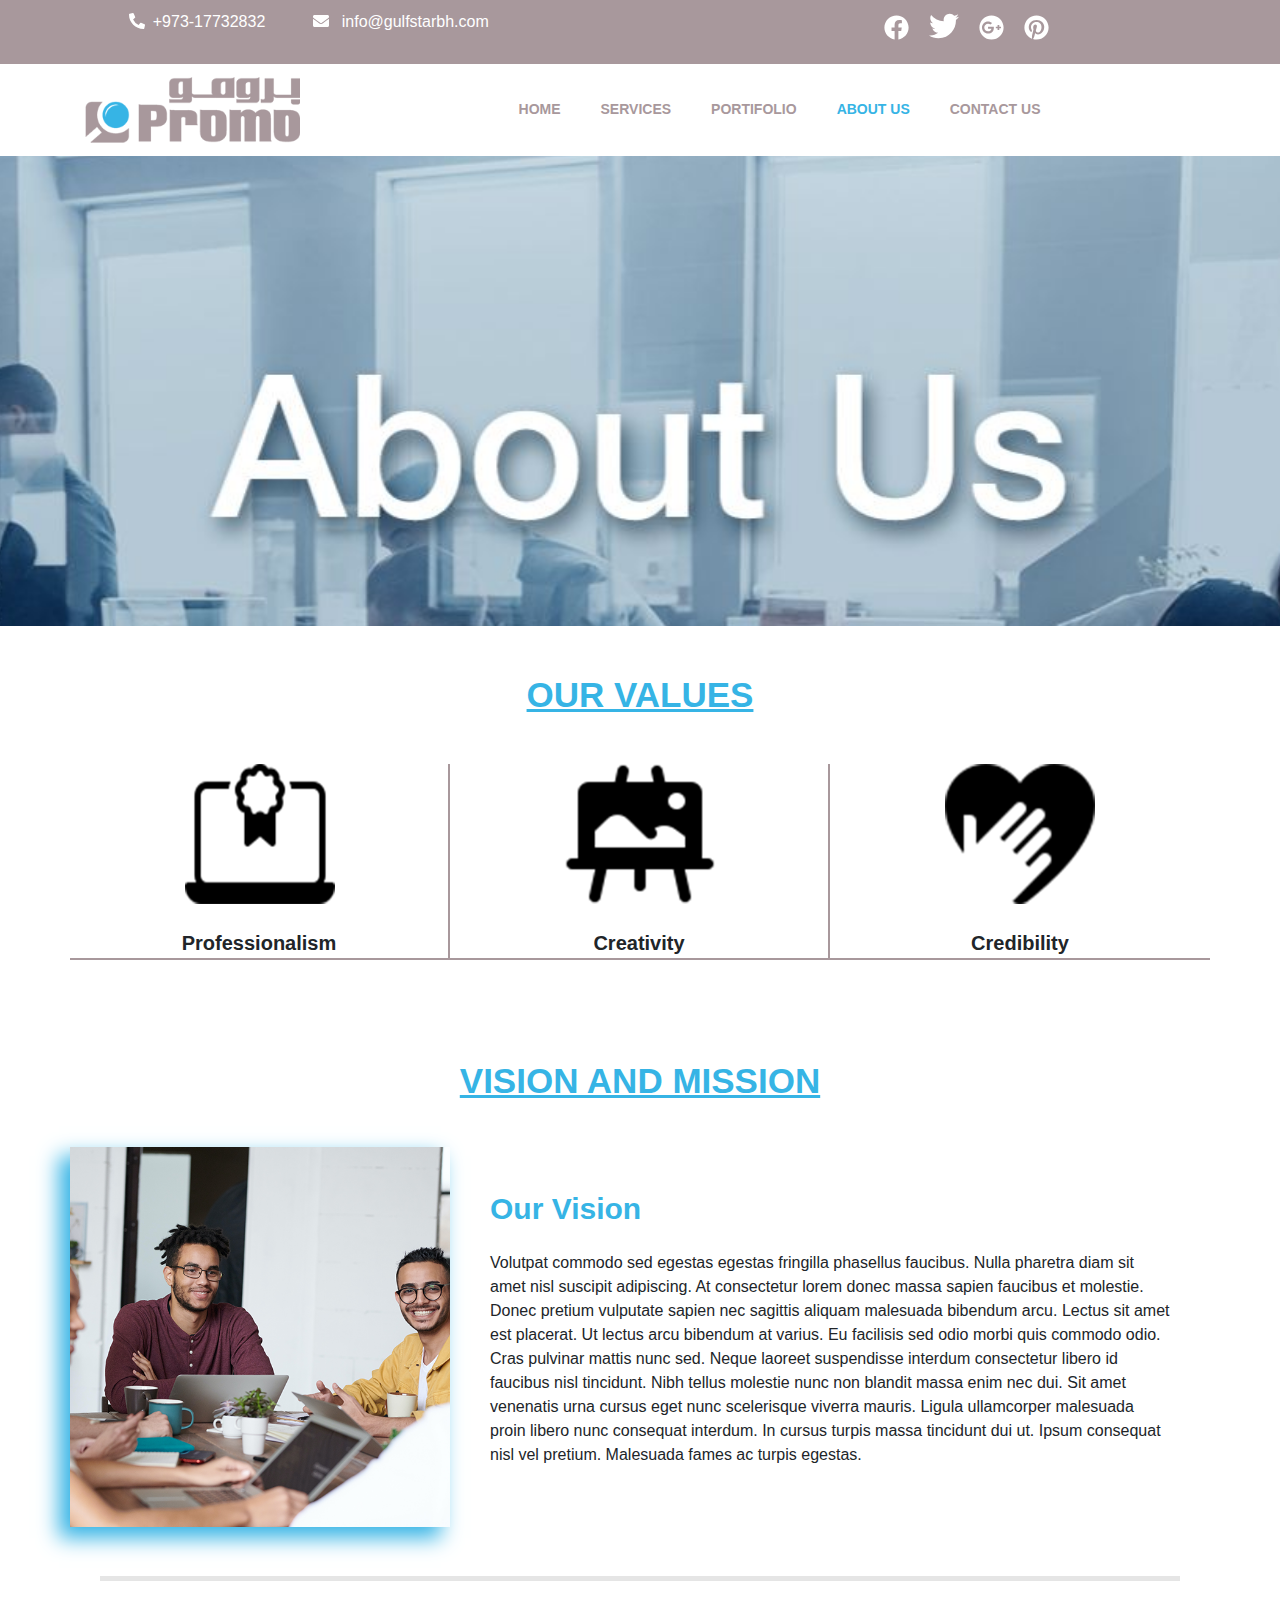
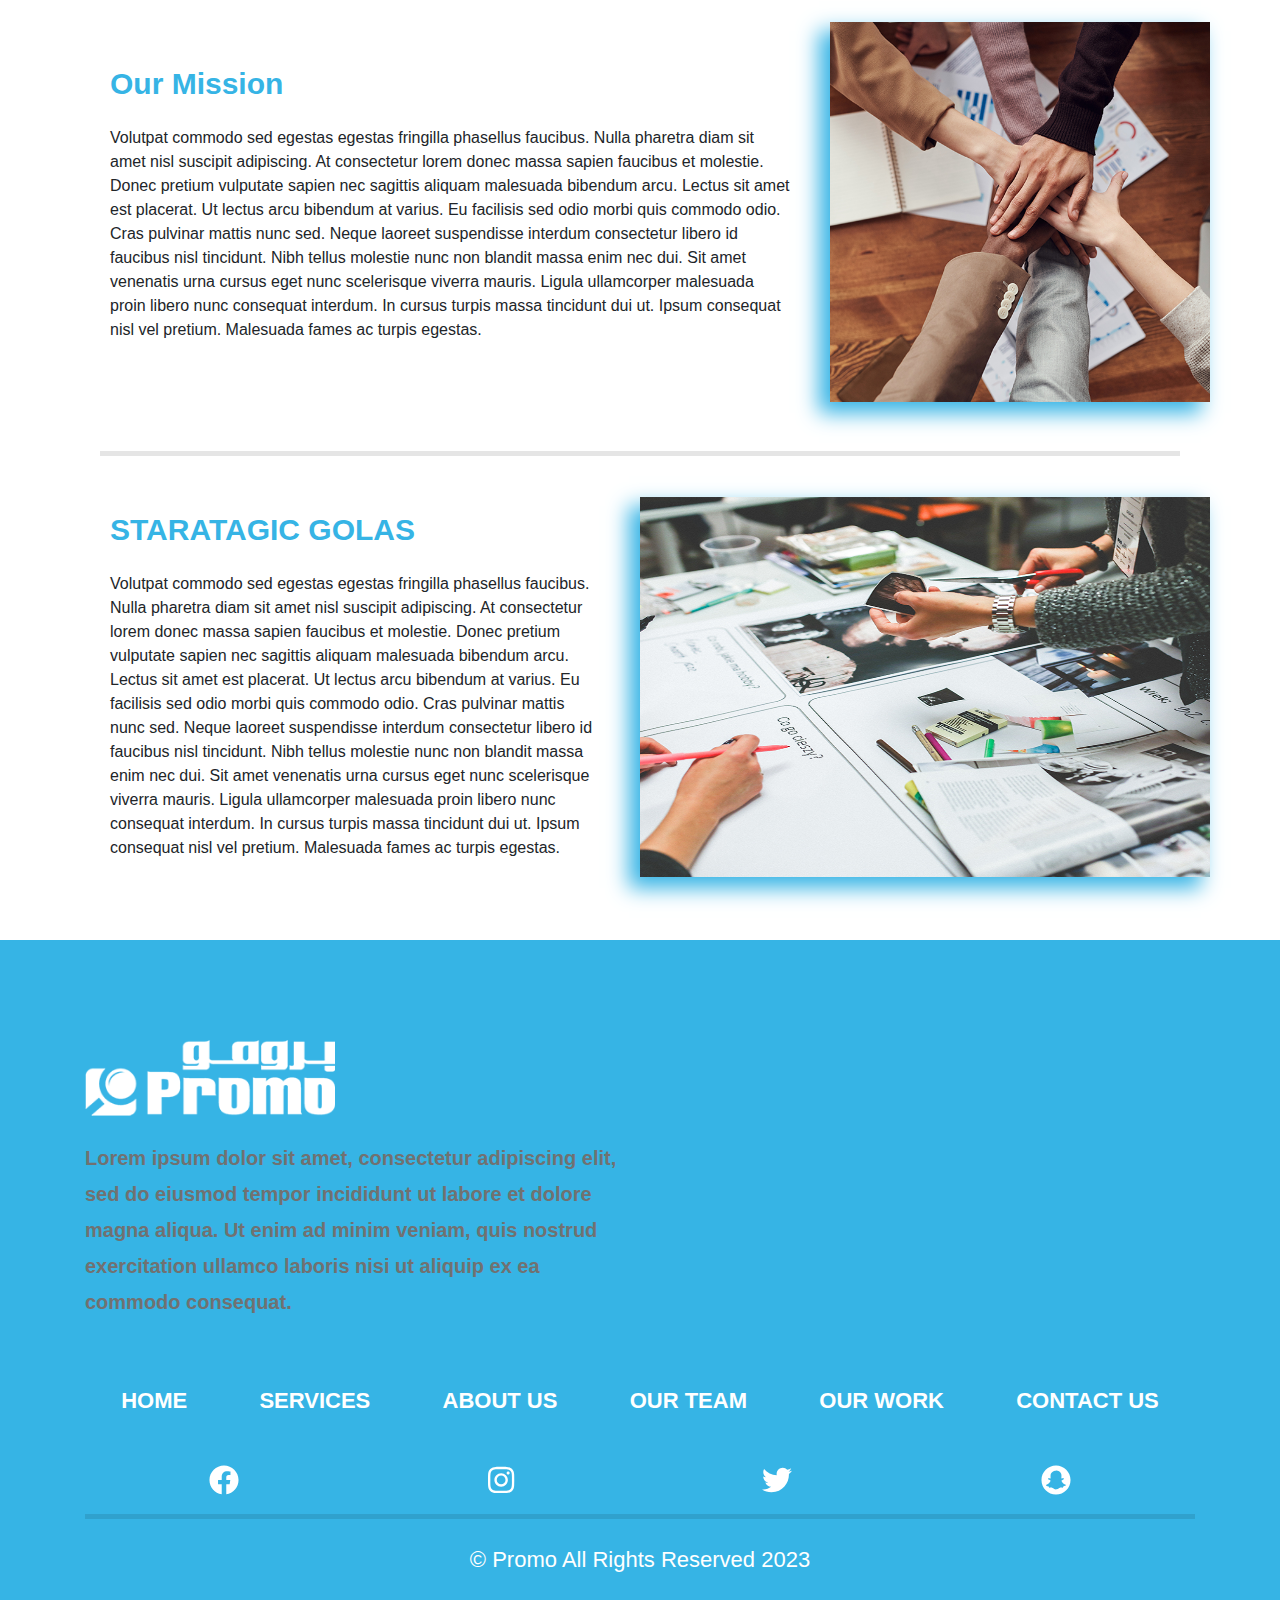
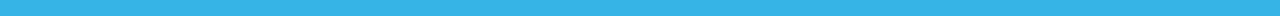
<file: About-us.html>
<!DOCTYPE HTML>
<html leng="en">

<head>
    <meta charset="utf-8" />
    <meta http-equiv="X-UA-Compatible" content="IE=edge" />
    <meta name="viewport" content="width=device-width, initial-scale=1, shrink-to-fit=no" />
    <title>meering</title>
    <link rel="stylesheet" href="css/bootstrap.min.css" />
    <!-- reference your copy Font Awesome here (from our CDN or by hosting yourself) -->
    <link rel="stylesheet" href="css/all.min.css">
    <link rel="stylesheet" href="css/animated.css" />
    <link rel="stylesheet" href="css/footer-header.css" />
    <link rel="stylesheet" href="css/style.css" />
    <link rel="stylesheet" href="css/media.css" />
    <!--If It IE 9-->
    <script src="js/html5shiv.min.js"></script>
    <script src="js/respond.min.js"></script>
</head>

<body>
    <!--start upper-bar-->
    <div class="upper-bar text-center">
        <div class="ocntainer">
            <div class="row">
                <div class="col-md-6 col-12 details">
                    <span><i class="fas fa-phone-alt mr-2"></i><a href="#" class="mr-5">+973-17732832</a><i class="fas fa-envelope mr-2"></i> <a href="#">info@gulfstarbh.com</a></span>
                </div>
                <div class="col-md-6 col-12 teng">
                    <ul class="list-unstyled">
                        <li><a href="#"><i class="fab fa-facebook"></i></a></li>
                        <li><a href="#"><i class="fab fa-twitter"></i></a></li>
                        <li><a href="#"><i class="fab fa-google-plus"></i></a></li>
                        <li><a href="#"><i class="fab fa-pinterest"></i></a></li>
                    </ul>
                </div>
            </div>
        </div>
    </div>
    <!--end upper-bar-->
    <!--start navbar-->
    <nav class="navbar navbar-expand-lg navbar-light bg-light">
        <div class="container">
            <a class="navbar-brand" href="index.html"><img src="img/logo.png" alt="logo" class="w-75"></a>
            <button class="navbar-toggler" type="button" data-toggle="collapse" data-target="#navbarNavAltMarkup" aria-controls="navbarNavAltMarkup" aria-expanded="false" aria-label="Toggle navigation">
          <span class="navbar-toggler-icon"></span>
        </button>
            <div class="collapse navbar-collapse" id="navbarNavAltMarkup">
                <div class="navbar-nav m-auto">
                    <a class="nav-item nav-link" href="index.html">HOME <span class="sr-only">(current)</span></a>
                    <a class="nav-item nav-link" href="services.html">SERVICES</a>
                    <a class="nav-item nav-link" href="our-work.html">PORTIFOLIO</a>
                    <a class="nav-item nav-link active" href="About-us.html">ABOUT US</a>
                    <a class="nav-item nav-link" href="contact-us.html">CONTACT US</a>
                </div>
            </div>
        </div>
    </nav>

    <!--start slider-->
    <div class="slid"></div>
    <!--end slider-->

    <!--start our values-->
    <div class="values text-center m-5">
        <div class="container">
            <div class="cla-tit mb-5">
                <h2>OUR VALUES</h2>
            </div>
            <div class="row mb-5">
                <div class="col-md-4 col-12">
                    <img src="img/icons8-macbook-medal-100.png" class="mb-4" alt="macbook">
                    <span>Professionalism</span>
                </div>
                <div class="col-md-4 col-12">
                    <img src="img/icons8-easel-90.png" class="mb-4" alt="easel">
                    <span>Creativity</span>
                </div>
                <div class="col-md-4 col-12">
                    <img src="img/icons8-honesty-90.png" class="mb-4" alt="honesty">
                    <span>Credibility</span>
                </div>
            </div>
        </div>
    </div>
    <!--start our values-->

    <!--start vision and mission-->
    <div class="mission">
        <div class="container">
            <div class="title-misson">
                <h2 class="text-center">VISION AND MISSION</h2>
            </div>
            <div class="vision">
                <div class="row mb-4">
                    <div class="col-md-4 col-12 core">
                        <img src="img/photo-of-people-using-laptops-3182833.png" class="w-100" alt="people" />
                    </div>
                    <div class="col-md-8 col-12 vacin">
                        <div class="description">
                            <h3 class="mb-4">Our Vision</h3>
                            <p>Volutpat commodo sed egestas egestas fringilla phasellus faucibus. Nulla pharetra diam sit amet nisl suscipit adipiscing. At consectetur lorem donec massa sapien faucibus et molestie. Donec pretium vulputate sapien nec sagittis
                                aliquam malesuada bibendum arcu. Lectus sit amet est placerat. Ut lectus arcu bibendum at varius. Eu facilisis sed odio morbi quis commodo odio. Cras pulvinar mattis nunc sed. Neque laoreet suspendisse interdum consectetur
                                libero id faucibus nisl tincidunt. Nibh tellus molestie nunc non blandit massa enim nec dui. Sit amet venenatis urna cursus eget nunc scelerisque viverra mauris. Ligula ullamcorper malesuada proin libero nunc consequat
                                interdum. In cursus turpis massa tincidunt dui ut. Ipsum consequat nisl vel pretium. Malesuada fames ac turpis egestas.</p>
                        </div>
                    </div>
                </div>
                <div class="container">
                    <hr>
                </div>
                <div class="row mb-4">
                    <div class="col-md-8 col-12 vacin">
                        <div class="description">
                            <h3 class="mb-4">Our Mission</h3>
                            <p>Volutpat commodo sed egestas egestas fringilla phasellus faucibus. Nulla pharetra diam sit amet nisl suscipit adipiscing. At consectetur lorem donec massa sapien faucibus et molestie. Donec pretium vulputate sapien nec sagittis
                                aliquam malesuada bibendum arcu. Lectus sit amet est placerat. Ut lectus arcu bibendum at varius. Eu facilisis sed odio morbi quis commodo odio. Cras pulvinar mattis nunc sed. Neque laoreet suspendisse interdum consectetur
                                libero id faucibus nisl tincidunt. Nibh tellus molestie nunc non blandit massa enim nec dui. Sit amet venenatis urna cursus eget nunc scelerisque viverra mauris. Ligula ullamcorper malesuada proin libero nunc consequat
                                interdum. In cursus turpis massa tincidunt dui ut. Ipsum consequat nisl vel pretium. Malesuada fames ac turpis egestas.</p>
                        </div>
                    </div>
                    <div class="col-md-4 col-12 core">
                        <img src="img/photo-of-people-near-wooden-table-3184418.png" class="w-100" alt="people" />
                    </div>
                </div>
                <div class="container">
                    <hr>
                </div>
                <div class="row mb-4">
                    <div class="col-md-6 col-12 vacin">
                        <div class="description">
                            <h3 class="mb-4">STARATAGIC GOLAS</h3>
                            <p>Volutpat commodo sed egestas egestas fringilla phasellus faucibus. Nulla pharetra diam sit amet nisl suscipit adipiscing. At consectetur lorem donec massa sapien faucibus et molestie. Donec pretium vulputate sapien nec sagittis
                                aliquam malesuada bibendum arcu. Lectus sit amet est placerat. Ut lectus arcu bibendum at varius. Eu facilisis sed odio morbi quis commodo odio. Cras pulvinar mattis nunc sed. Neque laoreet suspendisse interdum consectetur
                                libero id faucibus nisl tincidunt. Nibh tellus molestie nunc non blandit massa enim nec dui. Sit amet venenatis urna cursus eget nunc scelerisque viverra mauris. Ligula ullamcorper malesuada proin libero nunc consequat
                                interdum. In cursus turpis massa tincidunt dui ut. Ipsum consequat nisl vel pretium. Malesuada fames ac turpis egestas.</p>
                        </div>
                    </div>
                    <div class="col-md-6 col-12 core">
                        <img src="img/working-in-a-group-6224.png" class="w-100" alt="people" />
                    </div>
                </div>
            </div>
        </div>
    </div>
    <!--end vision and mission-->

    <!-- start footer -->
    <footer>
        <div class="container">
            <div class="row">
                <div class="col-md-6 col-12 skop">
                    <div class="first-lone">
                        <img src="img/logo%20copy.png" class="mb-4" alt="logo">
                        <p>Lorem ipsum dolor sit amet, consectetur adipiscing elit, sed do eiusmod tempor incididunt ut labore et dolore magna aliqua. Ut enim ad minim veniam, quis nostrud exercitation ullamco laboris nisi ut aliquip ex ea commodo consequat.</p>
                    </div>
                </div>
            </div>
            <div class="my-links">
                <ul class="list-unstyled mt-5">
                    <li><a href="index.html">HOME</a></li>
                    <li><a href="services.html">SERVICES</a></li>
                    <li><a href="About-us.html">ABOUT US</a></li>
                    <li><a href="About-us.html">OUR TEAM</a></li>
                    <li><a href="our-work.html">OUR WORK</a></li>
                    <li><a href="contact-us.html">CONTACT US</a></li>
                </ul>
            </div>
            <div class="my-ico">
                <ul class="list-unstyled mt-5">
                    <li><a href="#"><i class="fab fa-facebook"></i></a></li>
                    <li><a href="#"><i class="fab fa-instagram"></i></a></li>
                    <li><a href="#"><i class="fab fa-twitter"></i></a></li>
                    <li><a href="#"><i class="fab fa-snapchat"></i></a></li>
                </ul>
            </div>
            <hr>
        </div>
        <div class="copyright text-center mt-4">
            &copy; Promo All Rights Reserved 2023
        </div>
    </footer>
    <!-- end footer -->

    <!-- start scroll top -->
    <div id="scroll-top">
        <i class="fas fa-arrow-alt-circle-up"></i>
    </div>
    <!-- end scroll top -->



    <script src="js/jquery%203.5.1%20.js"></script>
    <script src="js/puge.js"></script>
    <script src="js/popper.js"></script>
    <script src="js/bootstrap.min.js"></script>
    <script src="js/all.min.js"></script>
    <script src="js/wow.min.js"></script>
    <script>
        new WOW().init();
    </script>
</body>

</html>
</file>
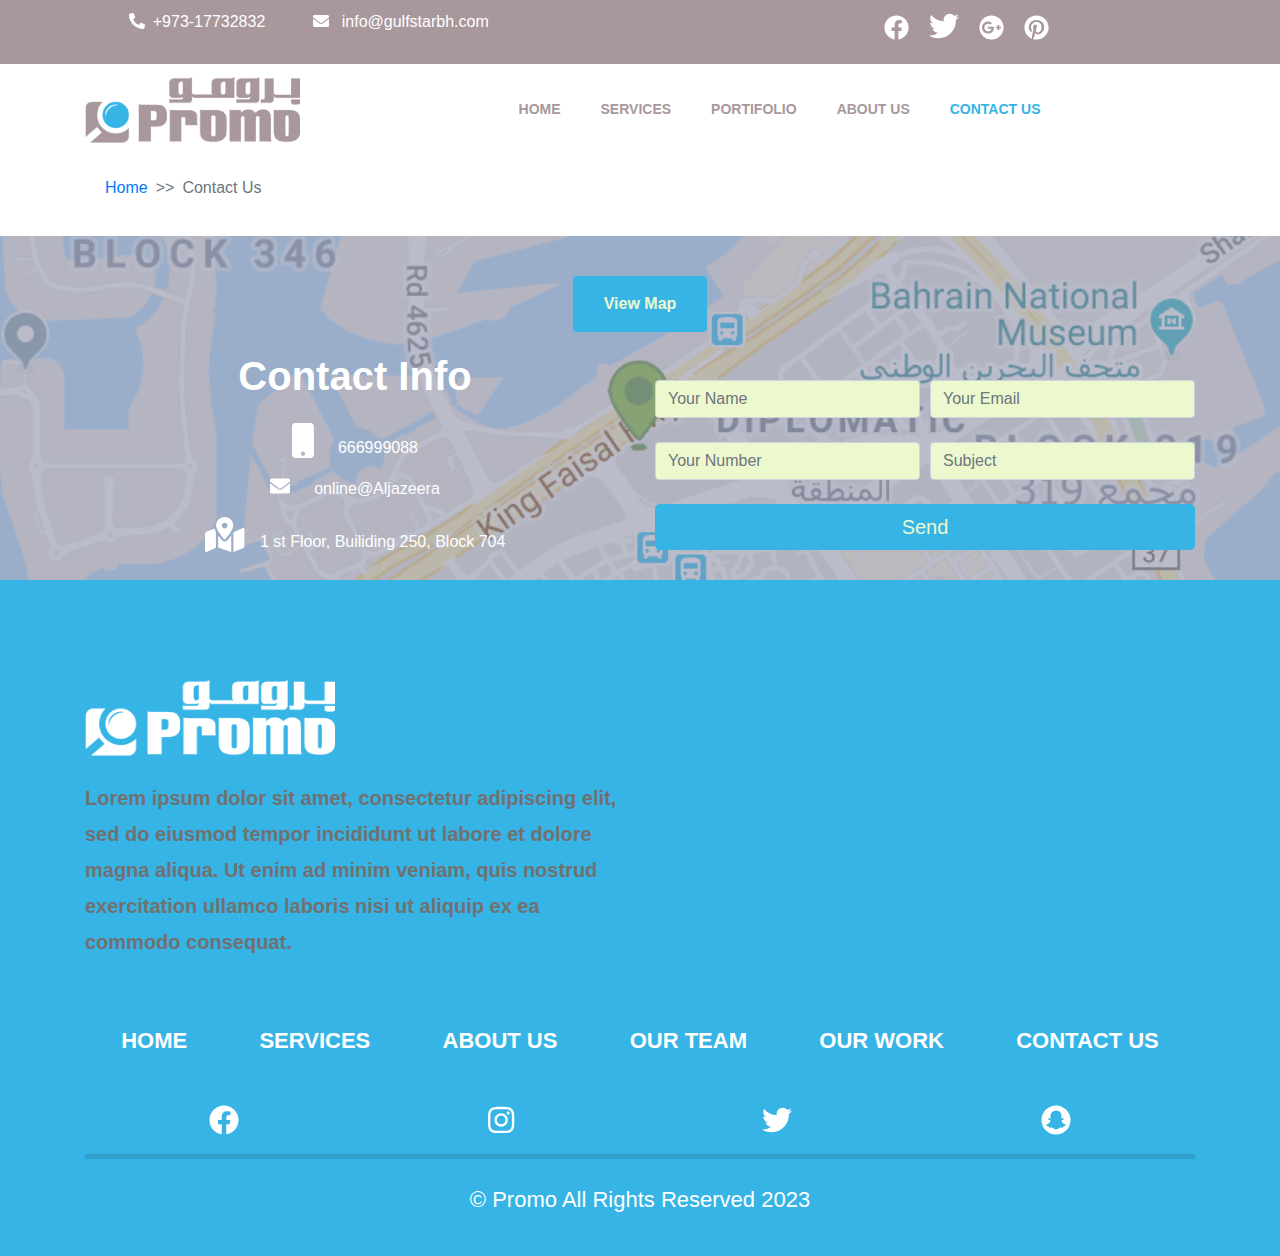
<file: contact-us.html>
<!DOCTYPE HTML>
<html leng="en">

<head>
    <meta charset="utf-8" />
    <meta http-equiv="X-UA-Compatible" content="IE=edge" />
    <meta name="viewport" content="width=device-width, initial-scale=1, shrink-to-fit=no" />
    <title>meering</title>
    <link rel="stylesheet" href="css/bootstrap.min.css" />
    <!-- reference your copy Font Awesome here (from our CDN or by hosting yourself) -->
    <link rel="stylesheet" href="css/all.min.css">
    <link rel="stylesheet" href="css/animated.css" />
    <link rel="stylesheet" href="css/footer-header.css" />
    <link rel="stylesheet" href="css/style.css" />
    <link rel="stylesheet" href="css/media.css" />
    <!--If It IE 9-->
    <script src="js/html5shiv.min.js"></script>
    <script src="js/respond.min.js"></script>
</head>

<body>
    <!--start upper-bar-->
    <div class="upper-bar text-center">
        <div class="ocntainer">
            <div class="row">
                <div class="col-md-6 col-12 details">
                    <span><i class="fas fa-phone-alt mr-2"></i><a href="#" class="mr-5">+973-17732832</a><i class="fas fa-envelope mr-2"></i> <a href="#">info@gulfstarbh.com</a></span>
                </div>
                <div class="col-md-6 col-12 teng">
                    <ul class="list-unstyled">
                        <li><a href="#"><i class="fab fa-facebook"></i></a></li>
                        <li><a href="#"><i class="fab fa-twitter"></i></a></li>
                        <li><a href="#"><i class="fab fa-google-plus"></i></a></li>
                        <li><a href="#"><i class="fab fa-pinterest"></i></a></li>
                    </ul>
                </div>
            </div>
        </div>
    </div>
    <!--end upper-bar-->
    <!--start navbar-->
    <nav class="navbar navbar-expand-lg navbar-light bg-light">
        <div class="container">
            <a class="navbar-brand" href="index.html"><img src="img/logo.png" alt="logo" class="w-75"></a>
            <button class="navbar-toggler" type="button" data-toggle="collapse" data-target="#navbarNavAltMarkup" aria-controls="navbarNavAltMarkup" aria-expanded="false" aria-label="Toggle navigation">
          <span class="navbar-toggler-icon"></span>
        </button>
            <div class="collapse navbar-collapse" id="navbarNavAltMarkup">
                <div class="navbar-nav m-auto">
                    <a class="nav-item nav-link" href="index.html">HOME <span class="sr-only">(current)</span></a>
                    <a class="nav-item nav-link" href="services.html">SERVICES</a>
                    <a class="nav-item nav-link" href="our-work.html">PORTIFOLIO</a>
                    <a class="nav-item nav-link" href="About-us.html">ABOUT US</a>
                    <a class="nav-item nav-link active" href="contact-us.html">CONTACT US</a>
                </div>
            </div>
        </div>
    </nav>

    <!--start breadcrumb-->
    <nav aria-label="breadcrumb">
        <div class="container">
            <ol class="breadcrumb">
                <li class="breadcrumb-item"><a href="index.html">Home</a></li>
                <li class="breadcrumb-item active" aria-current="page">Contact Us</li>
            </ol>
        </div>
    </nav>
    <!--end breadcrumb-->

    <!--start slider-->
    <div class="slidrr"></div>
    <!--end slider-->

    <!--start content-->
    <div class="contact">
        <div class="lay-map">
            <div class="container">
                <div id="pattern" class="pattern text-center">
                    <div class="map">
                        <a href="https://maps.google.com/maps?q=Pittsburgh,+PA&hl=en&sll=40.697488,-73.979681&sspn=0.667391,1.447449&oq=Pittsburgh&hnear=Pittsburgh,+Allegheny,+Pennsylvania&t=m&z=12" class="btn map-link">View Map</a>
                    </div>
                </div>
                <div class="leave">
                    <div class="row">
                        <div class="col-md-6 col-12">
                            <div class="mess">
                                <div class="title-info text-center">
                                    <h3>Contact Info</h3>
                                    <div class="phone-info">
                                        <i class="fas fa-mobile mr-4"></i><span class="mt-4">666999088</span>
                                    </div>
                                    <div class="send-info">
                                        <i class="fas fa-envelope mr-4"></i><span class="mt-4">online@Aljazeera</span>
                                    </div>
                                    <div class="site-info">
                                        <i class="fas fa-map-marked-alt mr-3"></i><span class="mt-4">1 st Floor, Builiding 250, Block 704</span>
                                    </div>
                                </div>
                            </div>
                        </div>
                        <div class="col-md-6 col-12">
                            <div class="message mt-5">
                                <form>
                                    <div class="form-row">
                                        <div class="col-6">
                                            <input type="text" class="form-control" placeholder="Your Name">
                                        </div>
                                        <div class="col-6">
                                            <input type="email" class="form-control" placeholder="Your Email">
                                        </div>
                                        <div class="col-6 mt-4">
                                            <input type="number" class="form-control " placeholder="Your Number">
                                        </div>
                                        <div class="col-6">
                                            <input type="text" class="form-control mt-4" placeholder="Subject">
                                        </div>
                                    </div>
                                    <button type="submit" class="btn-lg mt-4 w-100">Send</button>
                                </form>
                            </div>
                        </div>
                    </div>
                </div>
            </div>
        </div>
    </div>
    <!--end content-->

    <!-- start footer -->
    <footer>
        <div class="container">
            <div class="row">
                <div class="col-md-6 col-12 skop">
                    <div class="first-lone">
                        <img src="img/logo%20copy.png" class="mb-4" alt="logo">
                        <p>Lorem ipsum dolor sit amet, consectetur adipiscing elit, sed do eiusmod tempor incididunt ut labore et dolore magna aliqua. Ut enim ad minim veniam, quis nostrud exercitation ullamco laboris nisi ut aliquip ex ea commodo consequat.</p>
                    </div>
                </div>
            </div>
            <div class="my-links">
                <ul class="list-unstyled mt-5">
                    <li><a href="index.html">HOME</a></li>
                    <li><a href="services.html">SERVICES</a></li>
                    <li><a href="About-us.html">ABOUT US</a></li>
                    <li><a href="About-us.html">OUR TEAM</a></li>
                    <li><a href="our-work.html">OUR WORK</a></li>
                    <li><a href="contact-us.html">CONTACT US</a></li>
                </ul>
            </div>
            <div class="my-ico">
                <ul class="list-unstyled mt-5">
                    <li><a href="#"><i class="fab fa-facebook"></i></a></li>
                    <li><a href="#"><i class="fab fa-instagram"></i></a></li>
                    <li><a href="#"><i class="fab fa-twitter"></i></a></li>
                    <li><a href="#"><i class="fab fa-snapchat"></i></a></li>
                </ul>
            </div>
            <hr>
        </div>
        <div class="copyright text-center mt-4">
            &copy; Promo All Rights Reserved 2023
        </div>
    </footer>
    <!-- end footer -->


    <script src="js/jquery%203.5.1%20.js"></script>
    <script src="js/puge.js"></script>
    <script src="js/popper.js"></script>
    <script src="js/bootstrap.min.js"></script>
    <script src="js/all.min.js"></script>
    <script src="js/wow.min.js"></script>
    <script>
        new WOW().init();
    </script>
</body>

</html>
</file>
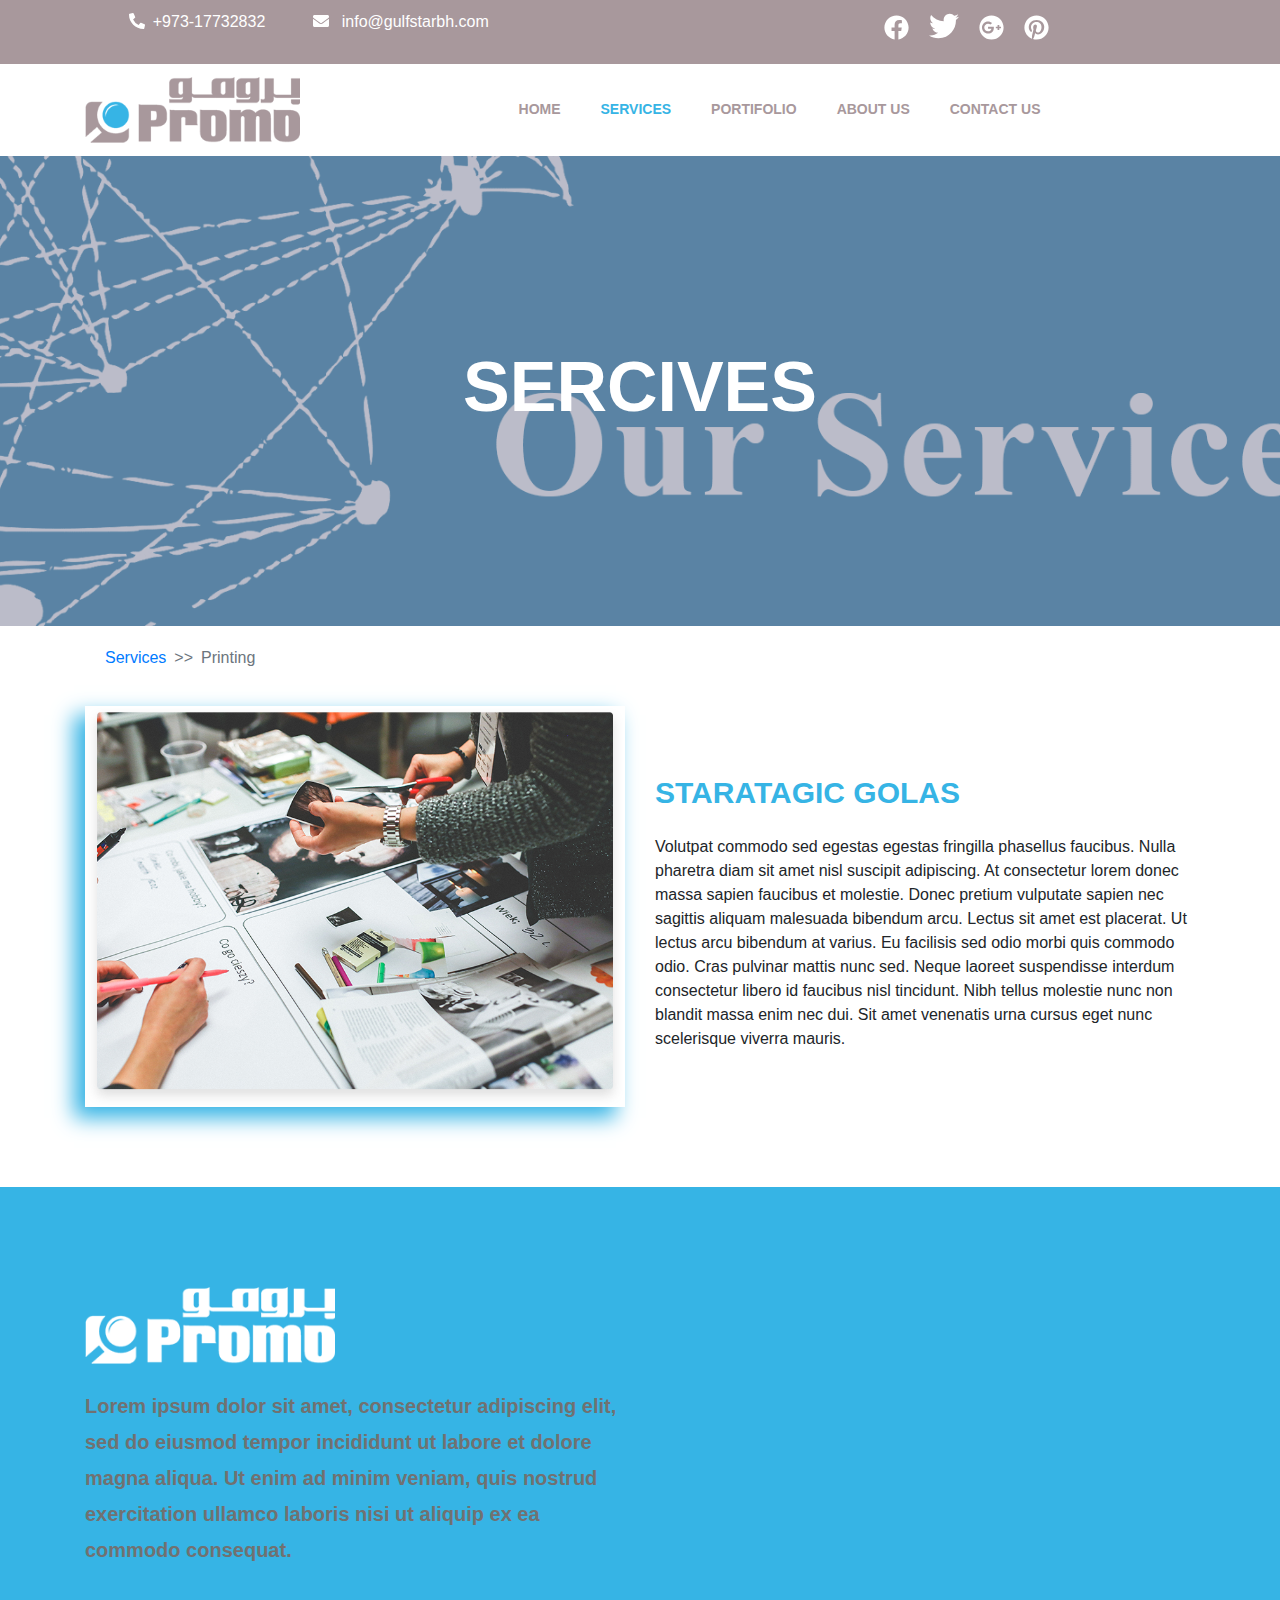
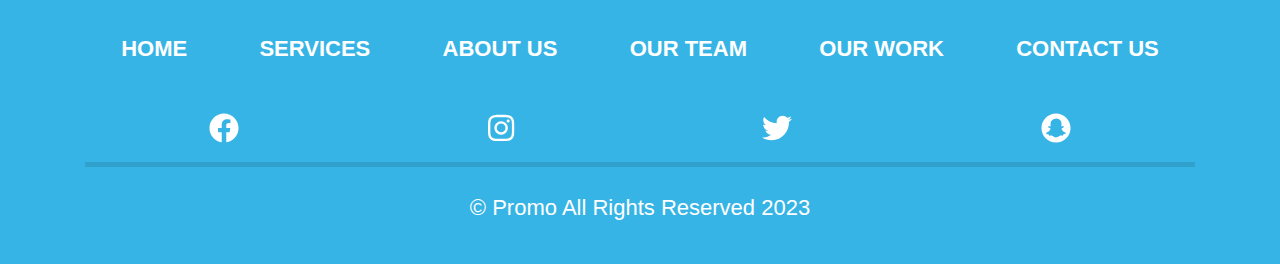
<file: services.html>
<!DOCTYPE HTML>
<html leng="en">

<head>
    <meta charset="utf-8" />
    <meta http-equiv="X-UA-Compatible" content="IE=edge" />
    <meta name="viewport" content="width=device-width, initial-scale=1, shrink-to-fit=no" />
    <title>meering</title>
    <link rel="stylesheet" href="css/bootstrap.min.css" />
    <!-- reference your copy Font Awesome here (from our CDN or by hosting yourself) -->
    <link rel="stylesheet" href="css/all.min.css">
    <link rel="stylesheet" href="css/animated.css" />
    <link rel="stylesheet" href="css/footer-header.css" />
    <link rel="stylesheet" href="css/style.css" />
    <link rel="stylesheet" href="css/media.css" />
    <!--If It IE 9-->
    <script src="js/html5shiv.min.js"></script>
    <script src="js/respond.min.js"></script>
</head>

<body>
    <!--start upper-bar-->
    <div class="upper-bar text-center">
        <div class="ocntainer">
            <div class="row">
                <div class="col-md-6 col-12 details">
                    <span><i class="fas fa-phone-alt mr-2"></i><a href="#" class="mr-5">+973-17732832</a><i class="fas fa-envelope mr-2"></i> <a href="#">info@gulfstarbh.com</a></span>
                </div>
                <div class="col-md-6 col-12 teng">
                    <ul class="list-unstyled">
                        <li><a href="#"><i class="fab fa-facebook"></i></a></li>
                        <li><a href="#"><i class="fab fa-twitter"></i></a></li>
                        <li><a href="#"><i class="fab fa-google-plus"></i></a></li>
                        <li><a href="#"><i class="fab fa-pinterest"></i></a></li>
                    </ul>
                </div>
            </div>
        </div>
    </div>
    <!--end upper-bar-->
    <!--start navbar-->
    <nav class="navbar navbar-expand-lg navbar-light bg-light">
        <div class="container">
            <a class="navbar-brand" href="index.html"><img src="img/logo.png" alt="logo" class="w-75"></a>
            <button class="navbar-toggler" type="button" data-toggle="collapse" data-target="#navbarNavAltMarkup" aria-controls="navbarNavAltMarkup" aria-expanded="false" aria-label="Toggle navigation">
          <span class="navbar-toggler-icon"></span>
        </button>
            <div class="collapse navbar-collapse" id="navbarNavAltMarkup">
                <div class="navbar-nav m-auto">
                    <a class="nav-item nav-link" href="index.html">HOME <span class="sr-only">(current)</span></a>
                    <a class="nav-item nav-link active" href="services.html">SERVICES</a>
                    <a class="nav-item nav-link" href="our-work.html">PORTIFOLIO</a>
                    <a class="nav-item nav-link" href="About-us.html">ABOUT US</a>
                    <a class="nav-item nav-link" href="contact-us.html">CONTACT US</a>
                </div>
            </div>
        </div>
    </nav>

    <!--start slider-->
    <div class="slidr">
        <div class="oveer">
            <div class="cocas">
                <h1>SERCIVES</h1>
            </div>
        </div>
    </div>
    <!--end slider-->



    <!--start breadcrumb-->
    <nav aria-label="breadcrumb">
        <div class="container">
            <ol class="breadcrumb">
                <li class="breadcrumb-item"><a href="services.html">Services</a></li>
                <li class="breadcrumb-item active" aria-current="page">Printing</li>
            </ol>
        </div>
    </nav>
    <!--end breadcrumb-->

    <!--start printing-->
    <div class="printing">
        <div class="container">
            <div class="row">
                <div class="col-md-6 col-12 cori">
                    <img src="img/printing.png" class="w-100" alt="printing" />
                </div>
                <div class="col-md-6 col-12 vacen">
                    <div class="description">
                        <h3 class="mb-4">STARATAGIC GOLAS</h3>
                        <p>Volutpat commodo sed egestas egestas fringilla phasellus faucibus. Nulla pharetra diam sit amet nisl suscipit adipiscing. At consectetur lorem donec massa sapien faucibus et molestie. Donec pretium vulputate sapien nec sagittis
                            aliquam malesuada bibendum arcu. Lectus sit amet est placerat. Ut lectus arcu bibendum at varius. Eu facilisis sed odio morbi quis commodo odio. Cras pulvinar mattis nunc sed. Neque laoreet suspendisse interdum consectetur
                            libero id faucibus nisl tincidunt. Nibh tellus molestie nunc non blandit massa enim nec dui. Sit amet venenatis urna cursus eget nunc scelerisque viverra mauris.</p>
                    </div>
                </div>
            </div>
        </div>
    </div>
    <!--end printing-->

    <!-- start footer -->
    <footer>
        <div class="container">
            <div class="row">
                <div class="col-md-6 col-12 skop">
                    <div class="first-lone">
                        <img src="img/logo%20copy.png" class="mb-4" alt="logo">
                        <p>Lorem ipsum dolor sit amet, consectetur adipiscing elit, sed do eiusmod tempor incididunt ut labore et dolore magna aliqua. Ut enim ad minim veniam, quis nostrud exercitation ullamco laboris nisi ut aliquip ex ea commodo consequat.</p>
                    </div>
                </div>
            </div>
            <div class="my-links">
                <ul class="list-unstyled mt-5">
                    <li><a href="index.html">HOME</a></li>
                    <li><a href="services.html">SERVICES</a></li>
                    <li><a href="About-us.html">ABOUT US</a></li>
                    <li><a href="About-us.html">OUR TEAM</a></li>
                    <li><a href="our-work.html">OUR WORK</a></li>
                    <li><a href="contact-us.html">CONTACT US</a></li>
                </ul>
            </div>
            <div class="my-ico">
                <ul class="list-unstyled mt-5">
                    <li><a href="#"><i class="fab fa-facebook"></i></a></li>
                    <li><a href="#"><i class="fab fa-instagram"></i></a></li>
                    <li><a href="#"><i class="fab fa-twitter"></i></a></li>
                    <li><a href="#"><i class="fab fa-snapchat"></i></a></li>
                </ul>
            </div>
            <hr>
        </div>
        <div class="copyright text-center mt-4">
            &copy; Promo All Rights Reserved 2023
        </div>
    </footer>
    <!-- end footer -->


    <script src="js/jquery%203.5.1%20.js"></script>
    <script src="js/puge.js"></script>
    <script src="js/popper.js"></script>
    <script src="js/bootstrap.min.js"></script>
    <script src="js/all.min.js"></script>
    <script src="js/wow.min.js"></script>
    <script>
        new WOW().init();
    </script>
</body>

</html>
</file>
<file: css/footer-header.css>
*{
  -webkit-box-sizing: border-box;
  -moz-box-sizing: border-box;
  -o-box-sizing: border-box;
  box-sizing: border-box;
}
hr{border-top: 5px solid rgba(0,0,0,.1);}
/*start upper-bar*/
.upper-bar{
  background: var(--main--color);
  color: #FFF;
  padding-top: 10px;
}
.upper-bar .row{
  margin-right: 0px !important
}
.upper-bar .details a{
  color: #FFF;
  text-decoration: none;
}
.upper-bar .teng ul{
  display: inline-flex;
}
.upper-bar .teng ul li{
  padding-left: 20px
}
.upper-bar .teng ul li a{
  color: #FFF;
  font-size: 25px;
  -webkit-transition: all 0.5s ease;
  -moz-transition: all 0.5s ease;
  -o-transition: all 0.5s ease;
  transition: all 0.5s ease;
}
.upper-bar .teng ul li a:hover{
  color: var(--two--color)
}
/*end upper-bar*/
/*start navbar*/
.bg-light{
  background-color: #FFF!important
}
.navbar-light .navbar-nav .nav-link{
  padding-right: 2rem;
  font-size: 14px;
  font-weight: 600
}
.navbar-light .navbar-nav .nav-link{
  color: var(--main--color); 
}
.navbar-light .navbar-nav .nav-link:hover{
  color: var(--two--color)
}
.navbar-light .navbar-nav .active>.nav-link, .navbar-light .navbar-nav .nav-link.active,
.navbar-light .navbar-nav .nav-link.show, .navbar-light .navbar-nav .show>.nav-link{
  color: var(--main--color);
}
.navbar-light .navbar-nav .active>.nav-link, .navbar-light .navbar-nav .nav-link.active,
.navbar-light .navbar-nav .nav-link.show, .navbar-light .navbar-nav .show>.nav-link:hover{
  color: var(--two--color);
  font-weight: bold
}
/*end navbar*/
/*start footer*/
footer{
  background-color: var(--two--color);
  padding: 100px 0px 40px 
}
footer .skop .first-lone img{
  width: 250px;
}
footer .skop .first-lone p{
  font-size: 20px;
  font-weight: bold;
  color: #717171;
  line-height: 1.8
}
footer .my-links ul{
  display: flex;
  justify-content: space-around;
}
footer .my-links ul li a{
  color: #FFF;
  text-decoration: none;
  font-weight: bold;
  font-size: 22px;
  -webkit-transition: all 0.5s ease;
  -moz-transition: all 0.5s ease;
  -o-transition: all 0.5s ease;
  transition: all 0.5s ease;
}
footer .my-links ul li a:hover{
  color: #717171;
}
footer .my-ico ul{
  display: flex;
  justify-content: space-around;
}
footer .my-ico ul li a .fa-facebook, .fa-instagram, .fa-twitter, .fa-snapchat{
  color: #FFF;
  font-size: 30px;
  -webkit-transition: all 0.5s ease;
  -moz-transition: all 0.5s ease;
  -o-transition: all 0.5s ease;
  transition: all 0.5s ease;
}
footer .my-ico ul li a .fa-facebook:hover,
.fa-instagram:hover,
.fa-twitter:hover,
.fa-snapchat:hover{
  color: #717171;
}
footer .copyright{
  font-size: 22px;
  color: #FFF 
}
/*end footer*/
/*start scroll-top*/
#scroll-top{
  position: fixed;
  right: 10px;
  bottom: 10px;
  font-size: 70px;
  border-radius: 50%;
  display: none
}
#scroll-top .fa-arrow-alt-circle-up{
  color: var(--main--color);
  cursor: pointer;
  border-radius: 50%;
  -webkit-transition: all 0.5s ease;
  -moz-transition: all 0.5s ease;
  -o-transition: all 0.5s ease;
  transition: all 0.5s ease;
}
#scroll-top .fa-arrow-alt-circle-up:hover{
  color: #FFF;
  background: var(--main--color);
}
</file>
<file: css/style.css>
:root {
  --main--color: #a8989c;
  --two--color: #36b4e5;
}
/*start slider*/
.slider .carousel-item{
  height: 477px
}
/*end slider*/
/*start our services*/
.services{
  margin-top: 50px
}
.services .title-our{
  padding: 30px
}
.services .title-our h2{
  color: var(--main--color);
  font-size: 40px;
  font-weight: bold
}
.services .img-services img{
  width: 80px;
  margin: 20px
}
.services .tit-serv h3{
  color: var(--main--color)
}
.services .img-services .fa-camera{
  font-size: 80px;
  margin: 15px;
}
.services .fa-arrow-alt-circle-right{
  font-size: 35px;
  color: Var(--main--color);
  cursor: pointer;
  -webkit-transition: all 0.5s ease;
  -moz-transition: all 0.5s ease;
  -o-transition: all 0.5s ease;
  transition: all 0.5s ease;
}
.services .fa-arrow-alt-circle-right:hover{
  font-size: 40px;
  color:  var(--two--color);
}
.services .sevanced{
  padding: 15px;
  -webkit-transition: all 0.5s ease;
  -moz-transition: all 0.5s ease;
  -o-transition: all 0.5s ease;
  transition: all 0.5s ease;
}
.services .sevanced:hover{
  border-bottom: 3px solid var(--two--color);
  margin-top: 10px;
  cursor: pointer;
}
.services .sevanced:hover .tit-serv h3{
  color: var(--two--color)
}
.services .row{
  height: 350px;
}
/*end our services*/
/*start gallery*/
.gallery{
  padding: 30px 10px 10px ;
}
.gallery .totlin h2{
  color: var(--main--color);
  font-size: 40px;
  font-weight: bold
}
.gallery .voda{
  overflow: hidden;
  margin-bottom: 30px;
}
.gallery .voda h3{
  color: var(--main--color);
}
.gallery .col-md-4{
  padding-right: 0px;
}
.gallery .image-photo{
  overflow: hidden;
  height: 188px
}
.gallery .image-photo img{
  width: 100%;
  -webkit-transition: all 0.5s ease;
  -moz-transition: all 0.5s ease;
  -o-transition: all 0.5s ease;
  transition: all 0.5s ease;
}
.gallery .image-photo:hover .over-lay{
  display: block
}
.gallery .image-photo:hover img{
  transform: scale(1.2,1.2);
}
/*end gallery*/
/*start popup*/
.popup{
  position: fixed;
  top: 0;
  left: 0;
  height: 100%;
  width: 100%;
  z-index: 100;
  background: rgba(187, 187 , 187, 0.7);
  display: none;
}
.popup .inner{
  padding: 10px;
  width: 500px;
  height: 400px;
  position: fixed;
  left: 50%;
  margin-left: -250px;
  top: 50%;
  margin-top: -200px;
}
.popup img{
  width: 100%;
  height: 100%;
  border: 5px solid var(--main--color)
}
/*end popup*/
/*start our-team*/
.our-team{
  background: url('../img/our-team/image9.jpg') no-repeat center center fixed;
  -webkit-background-size: cover;
  -moz-background-size: cover;
  -o-background-size: cover;
  background-size: cover;
}
.our-team .over-lay{
  background: rgba(0,0,0,0.7)
}
.our-team h2{
  padding: 40px;
  color: var(--main--color);
  font-size: 40px;
  font-weight: bold
}
.our-team span{
  text-align: center;
  color: var(--two--color);
  font-weight: bold;
  font-size: 25px
}
.our-team p{
  color: var(--main--color);
  font-weight: bold
}
.our-team img{
  height: 320px;
  width: 400px!important
}
/*start testmonial*/

.testmonial{
  padding: 10px;
  margin: 50px 0px 200px 0px;
}
.testmonial h2{
  padding: 40px;
  color: var(--main--color);
  font-size: 40px;
  font-weight: bold
}
.testmonial .carousel-indicators{
  margin-bottom: -150px
}
.testmonial .carousel-indicators li{
  background-color: var(--main--color);
  border-radius: 50%;
  height: 80px;
  width: 80px;
  text-indent: 0;
  border: 5px solid var(--main--color);
  margin: 10px;
  -webkit-transition: all 1s ease;
  -moz-transition: all 1s ease;
  -o-transition: all 1s ease;
  transition: all 1s ease;
}
.testmonial .carousel-indicators li.active{
  border: 5px solid var(--two--color)
}
.testmonial .carousel-indicators li img{
  max-width: 100%;
  border-radius: 50%
}
.testmonial .carousel-item.active{
  display: flex;
  justify-content: center;
}
/*end testmonial*/
/*start statistics*/
.statistics{
  padding: 50px 0px;
  background: url('../img/Rectangle%2013%20copy.png') no-repeat center center fixed;
  -webkit-background-size: cover;
  -moz-background-size: cover;
  -o-background-size: cover;
  background-size: cover;
}
.statistics h2{
  padding-bottom: 40px;
  color: var(--main--color);
  font-size: 40px;
  font-weight: bold
}
.statistics .v-card{
  box-shadow: 0px 0px 15px 0px #36b4e5;
  padding: 30px;
  border-radius: 20px;
  margin-bottom: 50px;
}
.statistics .v-card img{
  -webkit-transition: all 1s ease;
  -moz-transition: all 1s ease;
  -o-transition: all 1s ease;
  transition: all 1s ease;
}
.statistics .v-card:hover img{
  transform: scale(1.2,1.2);
}
.statistics .v-card:hover h4{
  color: var(--two--color);
}
.statistics .v-card h4{
  color: var(--main--color);
  font-size: 30px;
  font-weight: bold
}
.statistics span{
  font-size: 25px;
  font-weight: bold;
}
.statistics .imge{
  border-radius: 50%;
  height: 160px
}
/*end statistics*/
/*start touch*/
.touch{
  padding: 60px;
}
.touch h3,h4{
  color: var(--main--color);
  font-size: 30px;
  font-weight: bold;
}
.touch .first-coulmm .fa-envelope, .fa-map-marked-alt, .fa-mobile{
  font-size: 35px;
  color: var(--two--color)
}
.touch .first-coulmm span{
  color: var(--main--color);
  font-size: 20px  
}
.touch .contar{
  position: relative;
  display: flex;
  justify-content: center
}
.touch .information{
  position: absolute;
  width: 450px;
  border-radius: 20px;
  box-shadow: 0px 0px 15px 0px #36b4e5;
  background: #FFF
}
.touch .information .form-group{
  margin-bottom: 0px;
  padding: 10px 30px
}
.touch .information input{
  padding: 10px;
  height: 60px;
  background-color: var(--main--color);
  color: var(--main--color);
  font-size: 18px;
  font-weight: bold
}
.touch .information textarea{
  height: 200px;
  padding: 10px;
  background-color: var(--main--color);
  color: var(--main--color);
  font-size: 18px;
  font-weight: bold
}
.touch .information input:focus{
  background-color: var(--tow--color);
}
.touch .information textarea:focus{
  background-color: var(--tow--color);
}
.touch .information button{
  background: #717171;
  color: #FFF
}
.touch .information .btn:hover{
  background: var(--main--color);
  color: #FFF
}
.touch .information button:focus{
  background: var(--main--color);
  color: #FFF
}
/*end touch*/
/*===================*/
/*ِabout us*/
/*=================*/
/*start slid*/
.slid{
  background: url('../img/about-us.jpg') no-repeat center center fixed;
  -webkit-background-size: cover;
  -moz-background-size: cover;
  -o-background-size: cover;
  background-size: cover;
  height: 470px
}

/*start values*/

.values .cla-tit h2{
  color: var(--two--color);
  font-weight: bold;
  font-size: 35px;
  text-decoration: underline 
}
.values img{
  width: 150px;
  height: 140px;
  display: block;
  margin-left: 100px
}
.values .col-md-4{
  border-bottom: 2px solid var(--main--color);
}
.values .col-md-4:not(:last-child){
  border-right: 2px solid var(--main--color)
}
.values span{
  font-size: 20px;
  font-weight: bold;
  -webkit-transition: all 0.5s ease;
  -moz-transition: all 0.5s ease;
  -o-transition: all 0.5s ease;
  transition: all 0.5s ease;
}
.values .col-md-4:hover span{
  color: var(--two--color);
}
/*end values*/
/*start vision and mission*/
.mission .title-misson{
  margin: 100px 0px 20px 0px;
}
.mission .title-misson h2{
  color: var(--two--color);
  font-weight: bold;
  font-size: 35px;
  text-decoration: underline  
}
.mission .vision .core{
  padding: 25px 0px
}
.mission .vision .core img{
  height: 380px;
  box-shadow: -10px 10px 20px 1px #36b4e5;
}
.mission .vision .vacin{
  display: flex;
  align-items: center;
  padding: 40px
}
.mission .vision .vacin h3{
  font-size: 30px;
  font-weight: bold;
  color: var(--two--color)
}
/*end vision and mission*/
/*===================*/
  /*ِstart services*/
/*=================*/
.slidr{
  background: url('../img/sercives.png') no-repeat center center fixed;
  -webkit-background-size: cover;
  -moz-background-size: cover;
  -o-background-size: cover;
  background-size: cover;
  height: 470px
}
.slidr .oveer{
  background: #9293a89e;
  height: 100%;
  width: 100%;
  display: flex;
  justify-content: center;
  align-items: center;
}
.slidr .oveer .cocas h1{
  font-weight: bold;
  font-size: 70px;
  color: #FFF
}
  /*start breadcrumb*/
.breadcrumb{
  background: none;
  padding: 20px
}
.breadcrumb a{
  text-decoration: none;
}
.breadcrumb-item+.breadcrumb-item::before{
  content: ">>";
}
/*start printing*/
.printing{
  margin-bottom: 50px
}
.printing .cori img{
  box-shadow: -10px 10px 20px 1px #36b4e5;
  margin-bottom: 30px;
}
.printing .vacen{
  display: flex;
  align-items: center
}
.printing .vacen h3{
  font-size: 30px;
  font-weight: bold;
  color: var(--two--color)
}
/*===================*/
  /*ِstart our work*/
/*=================*/
.slidee{
  background: url('../img/our-wouk.png') no-repeat center center ;
  -webkit-background-size: cover;
  -moz-background-size: cover;
  -o-background-size: cover;
  background-size: cover;
  height: 470px
}
/*===================*/
 /*ِstart contact us*/
/*=================*/
.contact{
  background: url('../img/staticmap.png') no-repeat center center fixed;
  -webkit-background-size: cover;
  -moz-background-size: cover;
  -o-background-size: cover;
  background-size: cover;
}
.contact .lay-map{
  background: #9293a89e;
  height: 100%;
  width: 100%;
  padding-top: 40px
}
.contact .svg-inline--fa{
  color: #FFF;
  margin-top: 15px
}
.contact .lay-map .pattern .map img{
  display: none;
}
.contact .lay-map .pattern .map .map-container iframe{
  display: none;
}
.contact .lay-map  .pattern .btn{
  background-color: var(--two--color);
  color: #ecf9ce;
  padding: 15px 30px;
  font-weight: 700;
}
.contact .lay-map .leave .mess{
  width: 100%;
  padding: 20px;
}
.contact .lay-map .leave .mess span{
  color: #FFF;
  font-size: 16px
}
.contact .lay-map .leave .mess .title-info h3{
  font-weight: bolder;
  font-size: 40px;
  color: #FFF
}
.contact .lay-map .leave .mess .title-info{
  font-size: 20px;
}
.contact .lay-map .leave .message input{
  background: #ecf9ce;
}
.contact .lay-map .leave .message input:focus{
  background: var(--main--color);
  color: #FFF;
  border: none
}
.contact .lay-map .leave .message button{
  color: #ecf9ce;
  background-color: var(--two--color);
  border: none;
  width: 50%;
  margin-top: 10px;
  margin-bottom: 30px;
}
</file>
<file: css/media.css>
@media (max-width: 767px){
  .slider .carousel-indicators{
    display: none;
  }
  .slider{
    height: 225px;
  }
  .slider .make img{
    height: 225px;
  }
  .services .row{
    height: 1050px;
  }
  /*start our-team*/
  .our-team img{
    width: 350px !important
  }
  /*start testmonial*/
  .testmonial .carousel-indicators li{
    flex: 0 0 auto
  }
  /*start touch*/
  .touch .information{
    position: static
  }
  /*start footer*/
  footer .my-links ul{
    justify-content: space-between
  }
  footer .my-links ul li a{
    font-size: 14px;
  }
  /*=================*/
   /*start About us*/
  /*================*/
  .values .col-md-4{
    border: none;
  }
  .values .col-md-4:not(:last-child){
    border: none;
    margin-bottom: 50px
  }
  /*start vision and mission*/
  .mission .title-misson{
    margin: 0px
  }
}
</file>
